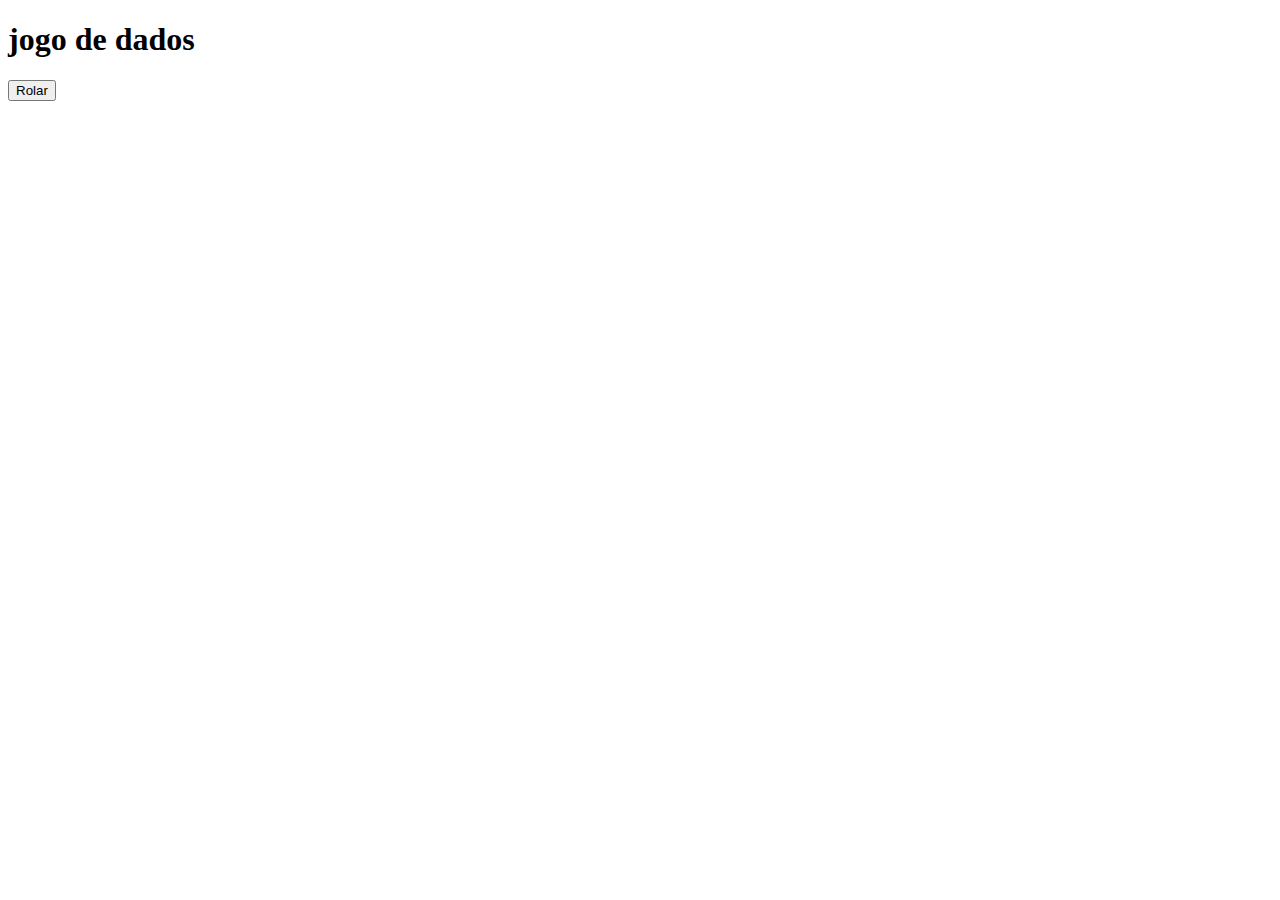
<file: Sessao1/index.html>
<!DOCTYPE html>
<html lang="pt" dir="ltr">
    <head>
        <meta charset="UTF-8">
        <title>Jogo</title>
    </head>
    <body>
        <h1 id="titulo">jogo de dados</h1>

        <div id="num1">
        </div>
        <div id="num2"></div>
        <div id="num3"></div>
        <button type="button" id="botao">Rolar</button>
        <script src="app.js" charset="utf-8"></script> 
    </body>
</html>
</file>
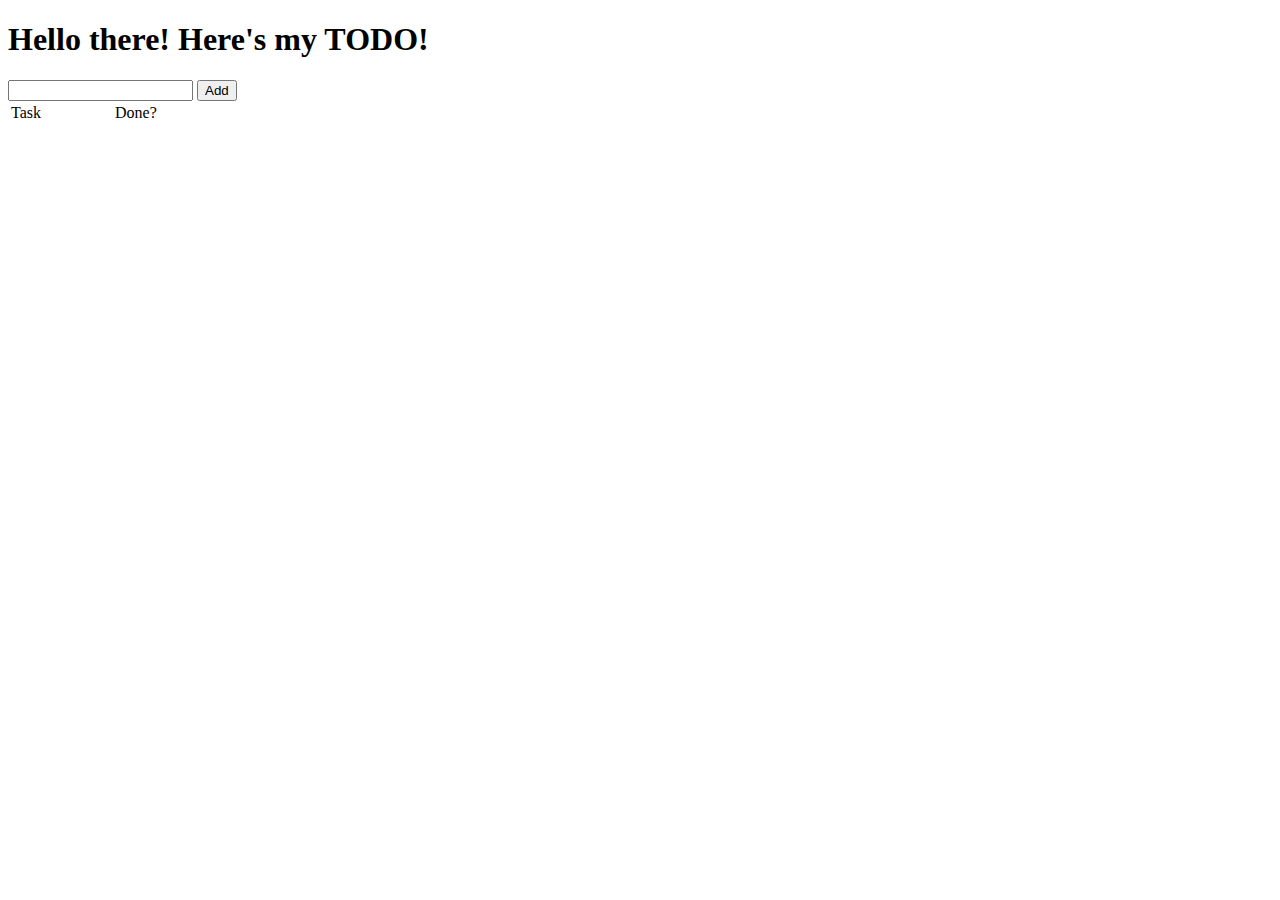
<file: sessao2/index.html>
<!DOCTYPE html>
<html lang="pt" dir="ltr">
    <head>
        <meta charset="UTF-8">
        <title>Sessao 2</title>
        <link rel="stylesheet" href="style.css"></link>
    </head>
    <body>
        <h1> Hello there! Here's my TODO!</h1>

        <input id="texto" type="text"/>
        <button id="botao" type="button">Add</button><br>
        
        <div class="tasks">
            <table>
                <thead>
                    <tr>
                        <td>Task</td>
                        <td>Done?</td>
                        
                    </tr>
                </thead>
                <tbody id="tabDados">
                </tbody>
            </table>
        </div>
        <script src="app.js" charset="utf-8"></script>
    </body>
</html>
</file>
<file: sessao2/style.css>
thead td{
    min-width: 100px;
}
</file>
